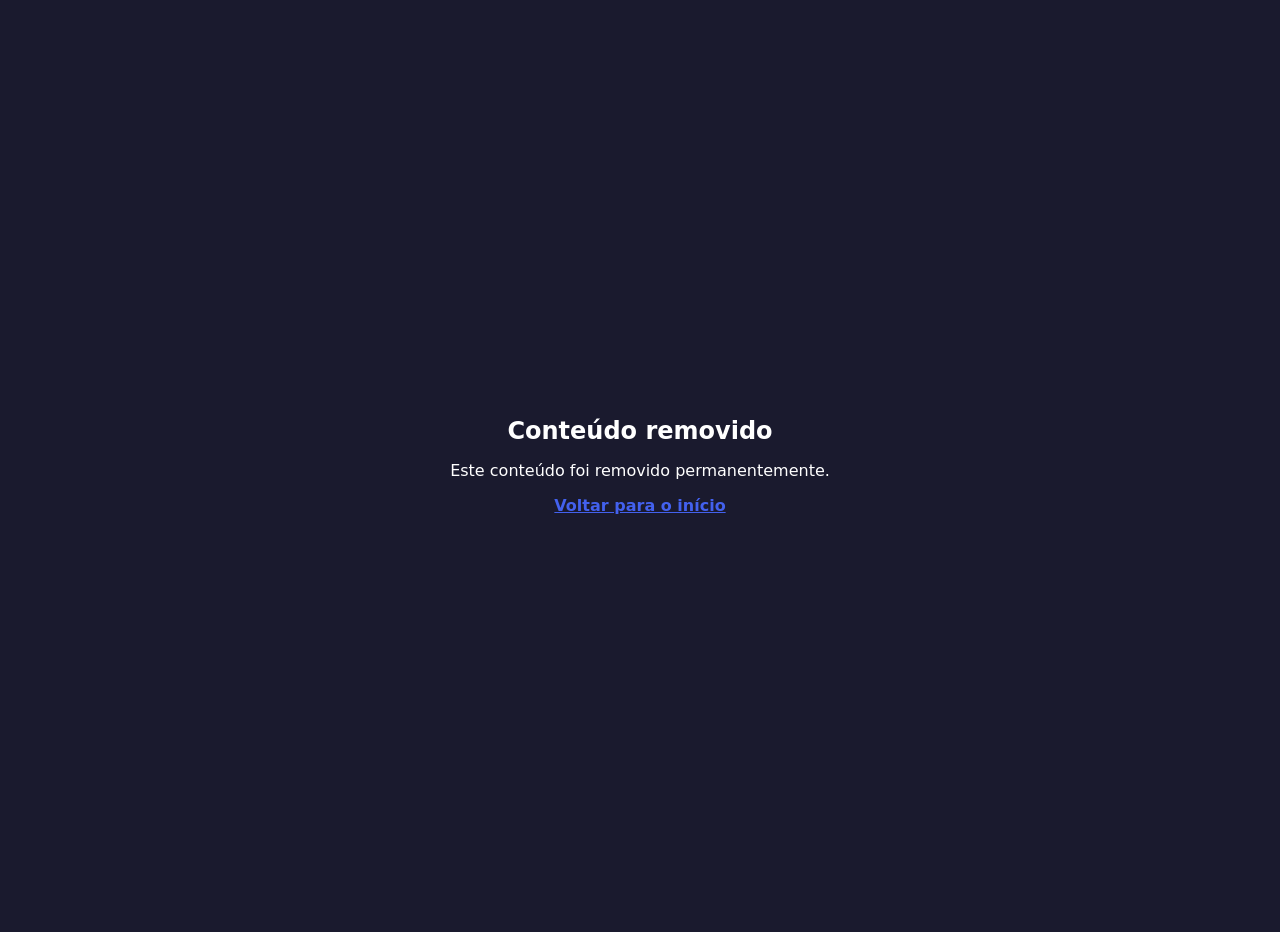
<file: post/blogujte-ze-sveho-zverejneneho-webu-a-z-mobilu/index.html>
<!DOCTYPE html>
<html lang="pt-BR">
<head>
<meta charset="UTF-8">
<title>Conteúdo removido — PontualTech</title>
<meta name="robots" content="noindex, nofollow">
<link rel="canonical" href="https://pontualtech.net/">
<style>body{font-family:system-ui,-apple-system,sans-serif;background:#1a1a2e;color:#fff;display:flex;align-items:center;justify-content:center;min-height:100vh;margin:0;text-align:center;padding:1rem}.box{max-width:480px}h1{font-size:1.5rem;margin-bottom:1rem}a{color:#4361ee;font-weight:600}</style>
</head>
<body>
<div class="box">
<h1>Conteúdo removido</h1>
<p>Este conteúdo foi removido permanentemente.</p>
<p><a href="https://pontualtech.net/">Voltar para o início</a></p>
</div>
</body>
</html>
</file>
